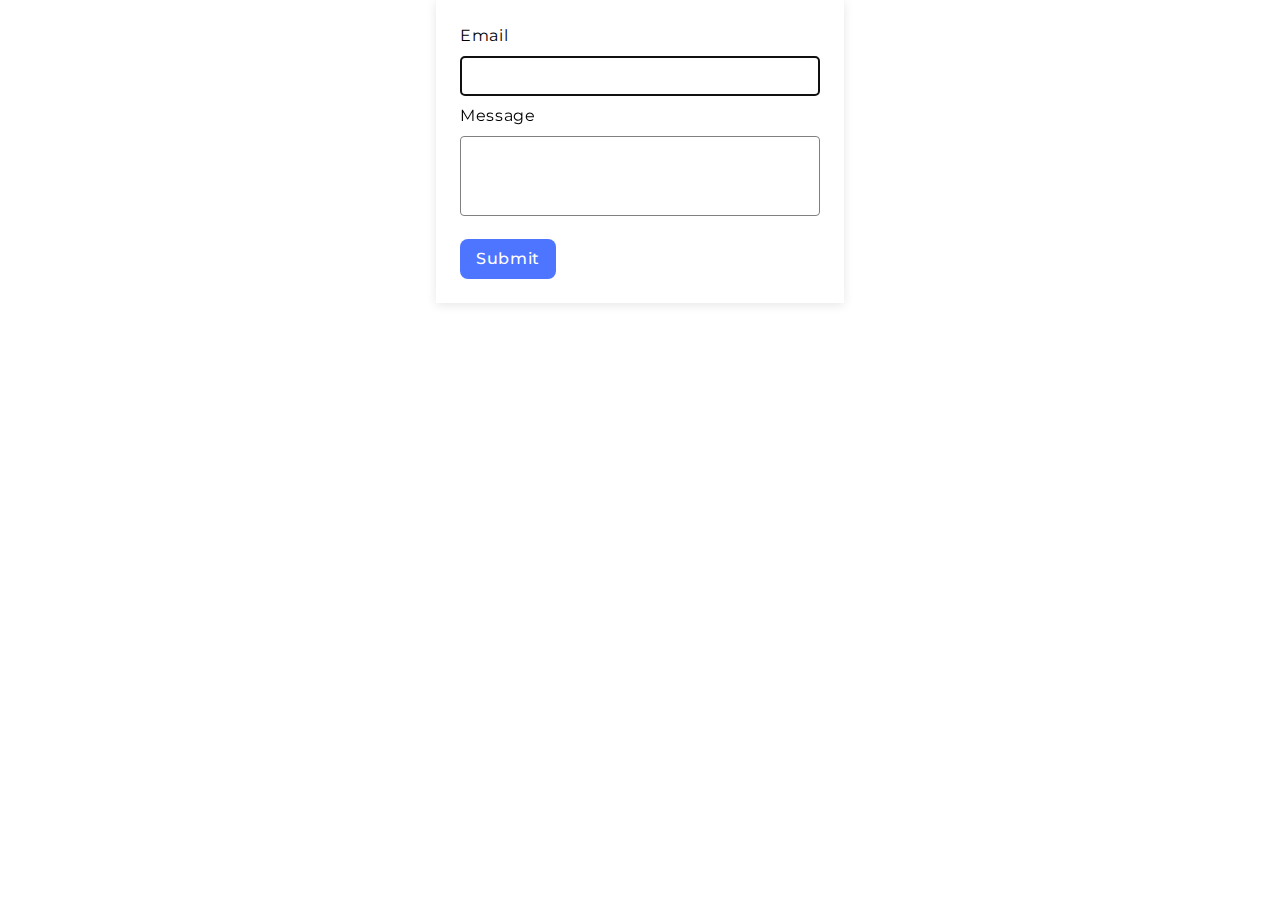
<file: src/2-form.html>
<!DOCTYPE html>
<html lang="en">
  <head>
    <meta charset="UTF-8" />
    <meta name="viewport" content="width=device-width, initial-scale=1.0" />
    <title>Form</title>
    <link rel="preconnect" href="https://fonts.googleapis.com" />
    <link rel="preconnect" href="https://fonts.gstatic.com" crossorigin />
    <link
      href="https://fonts.googleapis.com/css2?family=Montserrat:ital,wght@0,100..900;1,100..900&display=swap"
      rel="stylesheet"
    />
    <link rel="stylesheet" href="./css/styles.css" />
  </head>
  <body>
    <form class="feedback-form" autocomplete="off">
      <label>
        Email
        <input type="email" name="email" autofocus />
      </label>
      <label>
        Message
        <textarea name="message" rows="8"></textarea>
      </label>
      <button type="submit">Submit</button>
    </form>
    <script type="module" src="./js/2-form.js"></script>
  </body>
</html>
</file>
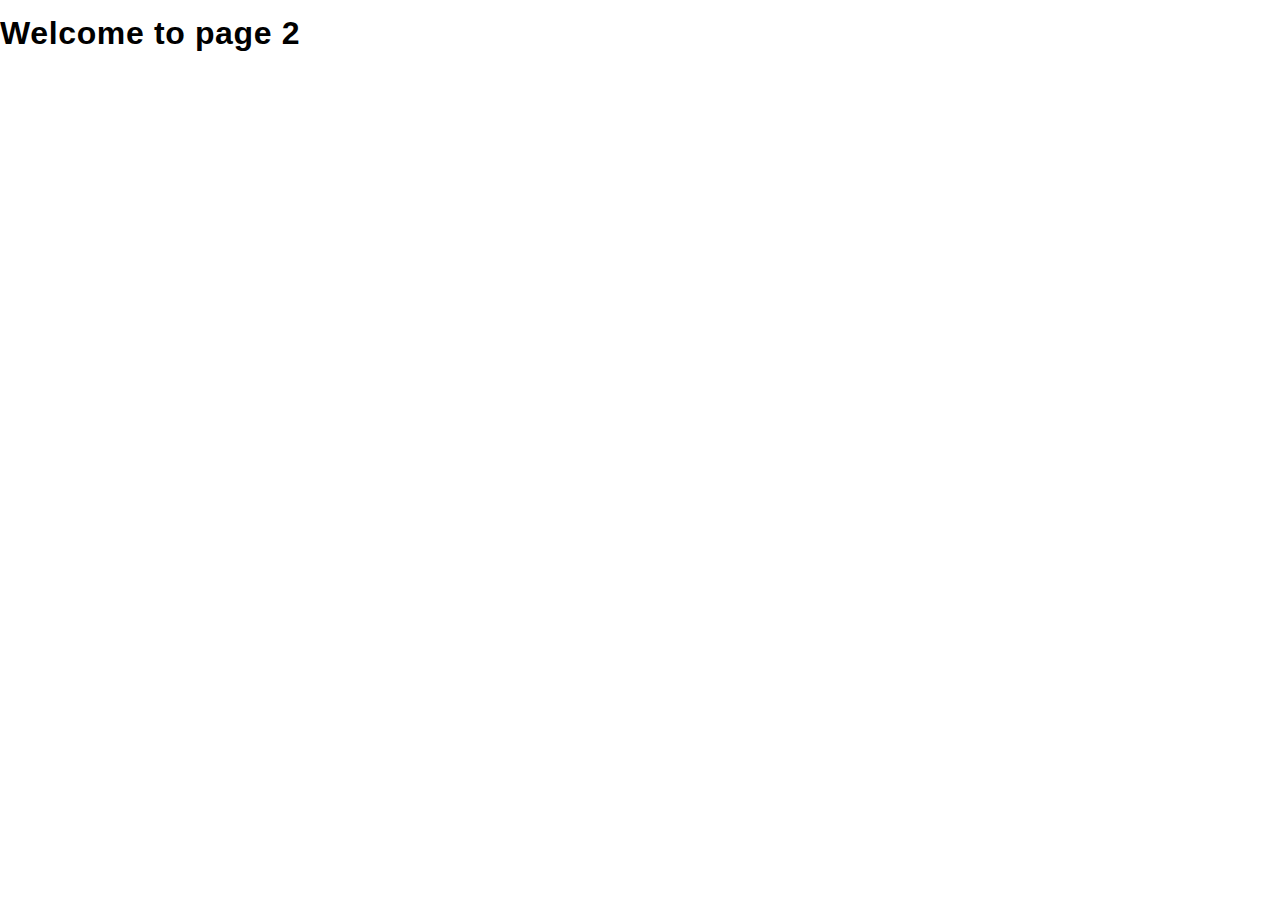
<file: src/page-2.html>
<!DOCTYPE html>
<html lang="en">
  <head>
    <meta charset="UTF-8" />
    <meta http-equiv="X-UA-Compatible" content="IE=edge" />
    <meta name="viewport" content="width=device-width, initial-scale=1.0" />
    <title>Page 2</title>
    <link rel="stylesheet" href="./css/styles.css" />
  </head>
  <body>
    <load
      src="./partials/header.html"
      icon-path="./img/sprite.svg#logo"
      highlight-act="active"
    />

    <main>
      <div class="container">
        <h1 class="main-title">
          <span class="main-title-gradient">Welcome</span> to page 2
        </h1>
        <load src="./partials/back-link.html" />
      </div>
    </main>

    <load src="./partials/footer.html" />
  </body>
</html>
</file>
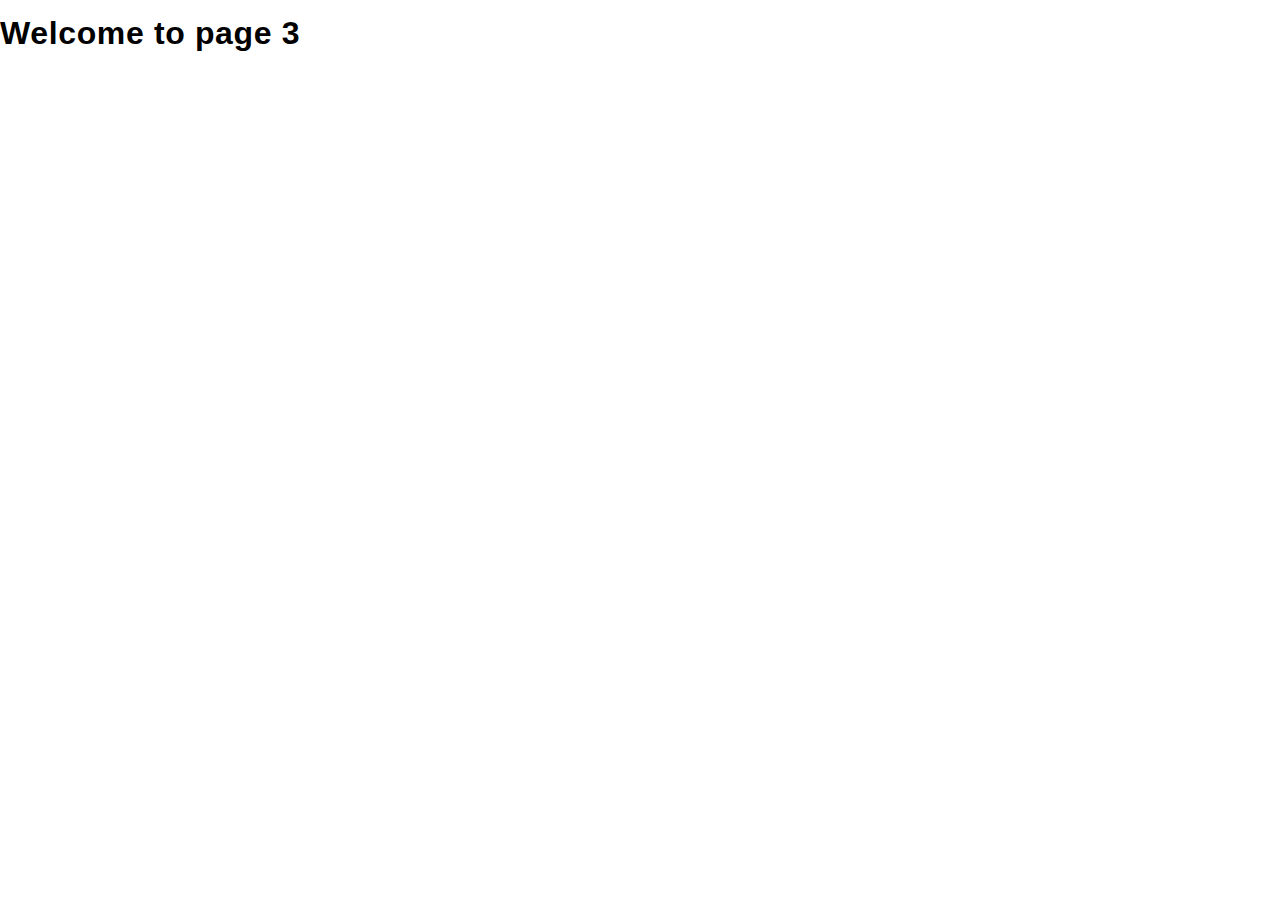
<file: src/page-3.html>
<!DOCTYPE html>
<html lang="en">
  <head>
    <meta charset="UTF-8" />
    <meta http-equiv="X-UA-Compatible" content="IE=edge" />
    <meta name="viewport" content="width=device-width, initial-scale=1.0" />
    <title>Page 3</title>
    <link rel="stylesheet" href="./css/styles.css" />
  </head>
  <body>
    <load
      src="./partials/header.html"
      icon-path="./img/sprite.svg#logo"
      highlight-curr="active"
    />

    <main>
      <div class="container">
        <h1 class="main-title">
          <span class="main-title-gradient">Welcome</span> to page 3
        </h1>
        <load src="./partials/back-link.html" />
      </div>
    </main>

    <load src="./partials/footer.html" />
  </body>
</html>
</file>
<file: src/css/styles.css>
* {
  box-sizing: border-box;
}

.gallery {
  display: flex;
  flex-wrap: wrap;
  gap: 24px;
  list-style: none;
  justify-content: center;
}

.gallery-image {
  display: block;
  width: 360px;
  height: 200px;
  transition: transform 250ms linear;
}

.gallery-image:hover {
  transform: scale(1.05);
}

body {
  margin: 0;
  font-family: 'Montserrat', sans-serif;
  font-style: 16px;
  line-height: 24px;
  letter-spacing: 0.04em;
}

.feedback-form {
  padding: 24px;
  max-width: 408px;
  margin: 0 auto;
  box-shadow: 0 2px 10px rgba(0, 0, 0, 0.1);
}

input,
textarea {
  width: 100%;
  border-radius: 4px;
  border: 1px solid #808080;
  padding: 7px 15px;
  font-family: 'Montserrat', sans-serif;
  font-style: 16px;
  line-height: 24px;
  letter-spacing: 0.04em;
  margin-top: 8px;
  margin-bottom: 8px;
  transition: border-color 250ms linear;
}

textarea {
  resize: none;
  height: 80px;
}

button {
  font-family: 'Montserrat', sans-serif;
  font-weight: 500;
  font-size: 16px;
  line-height: 24px;
  letter-spacing: 0.04em;
  margin-top: 8px;
  padding: 8px 16px;
  border-radius: 8px;
  cursor: pointer;
  border: 0;
  color: #ffffff;
  background-color: #4e75ff;
  transition: background-color 250ms linear;
}

button:hover {
  background-color: #6c8cff;
}

input:hover,
textarea:hover {
  border-color: #000000;
}
</file>
